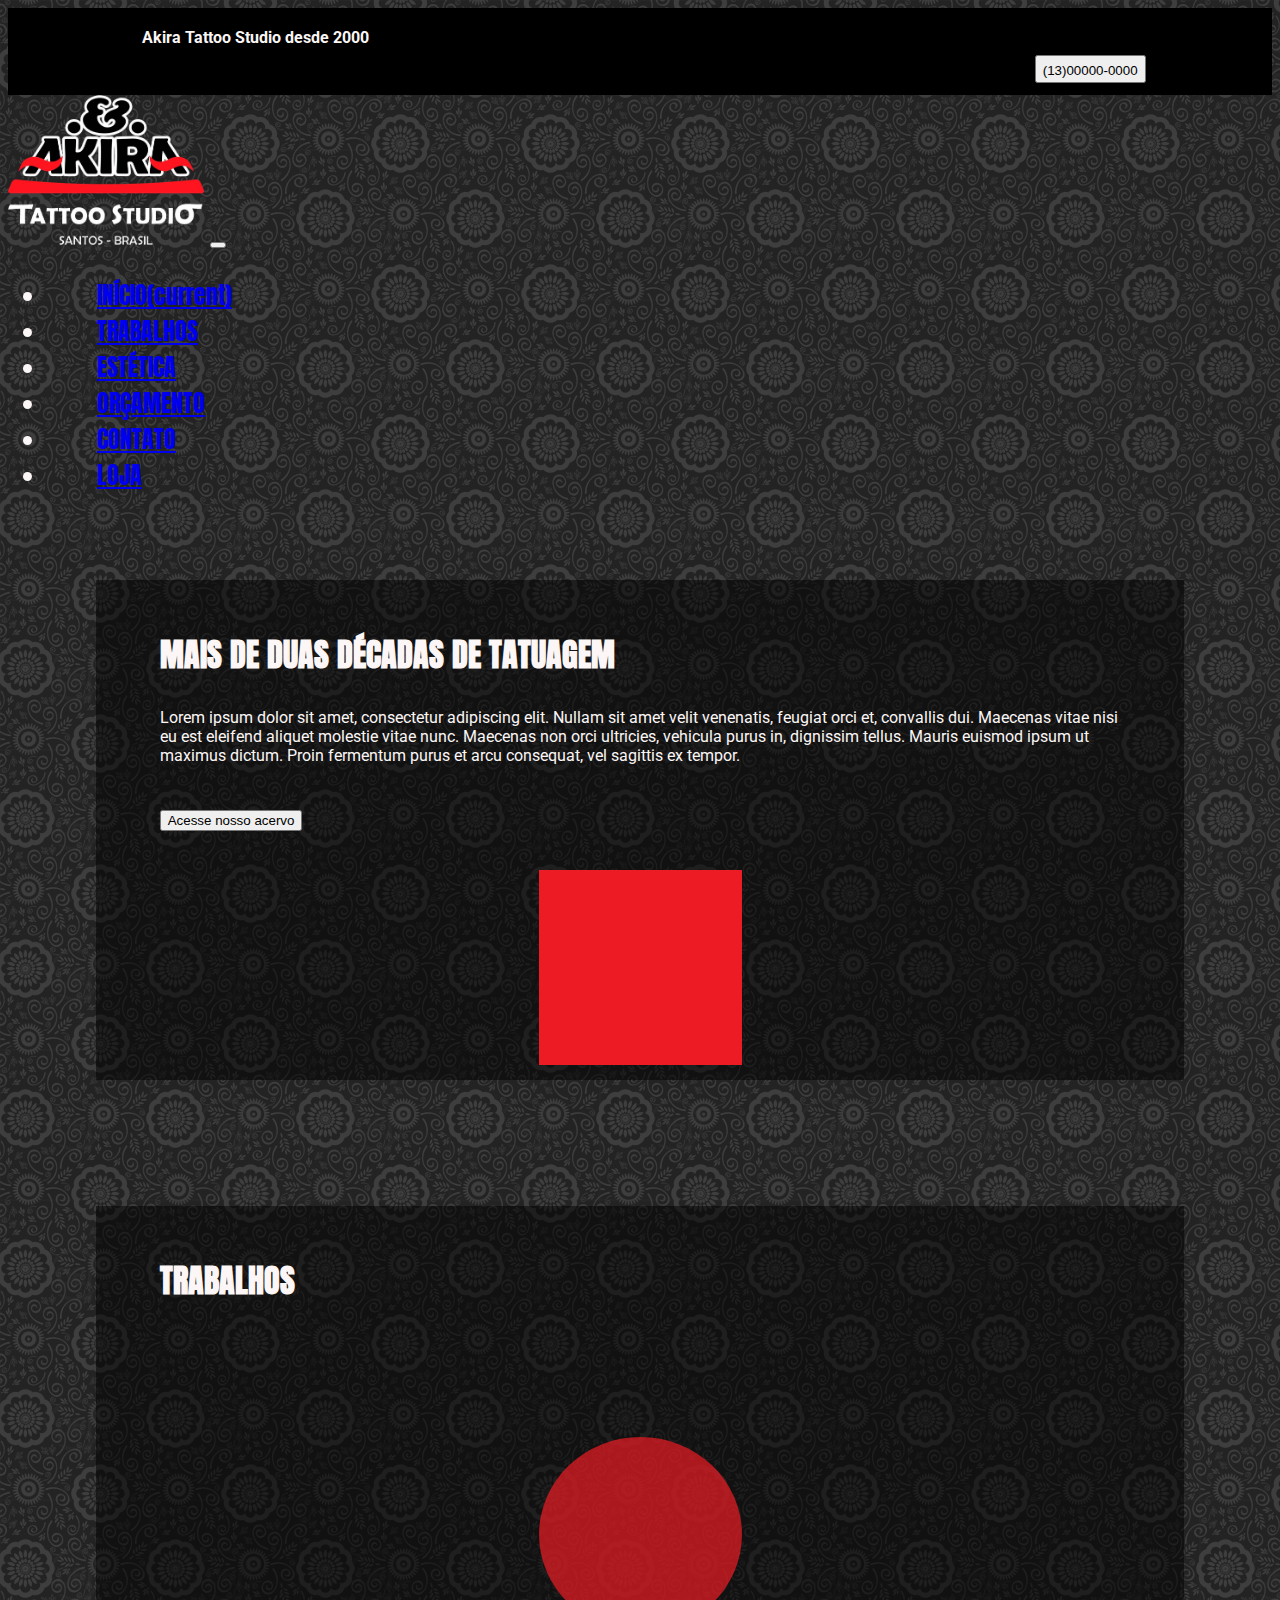
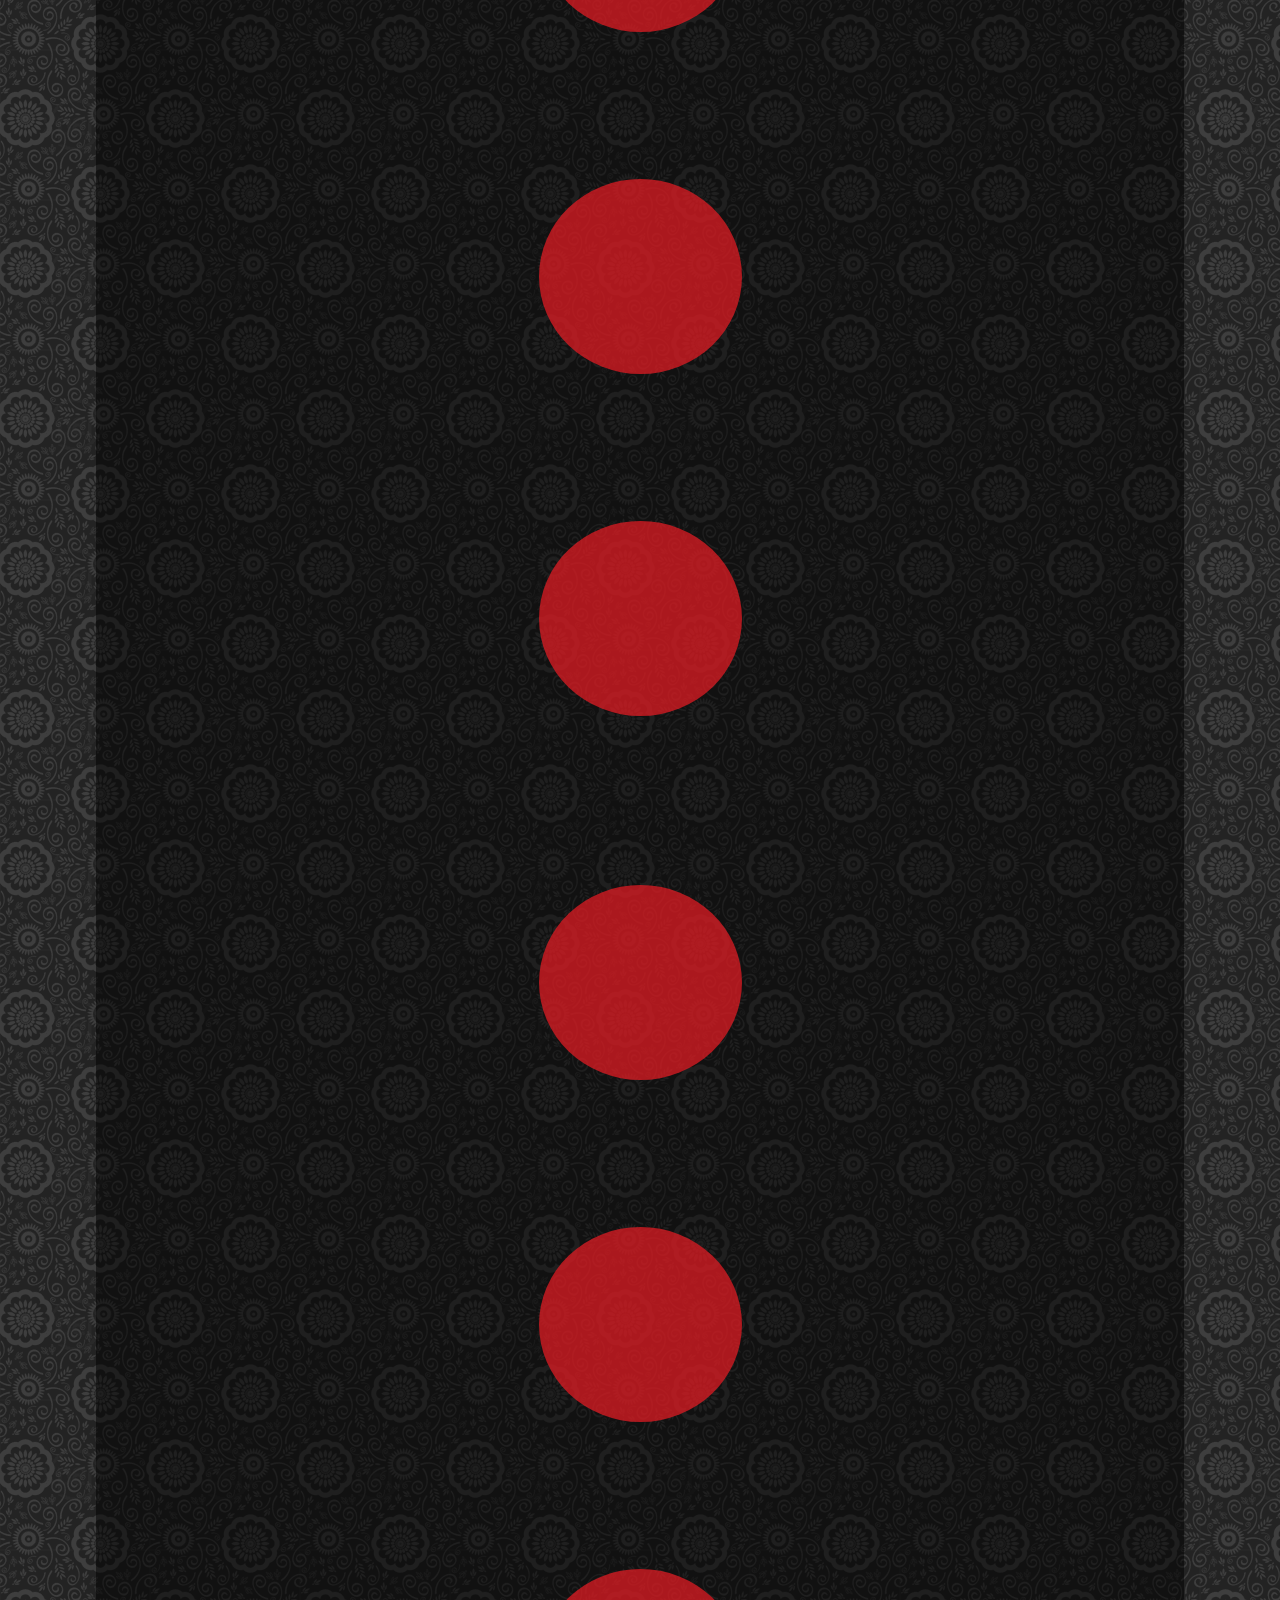
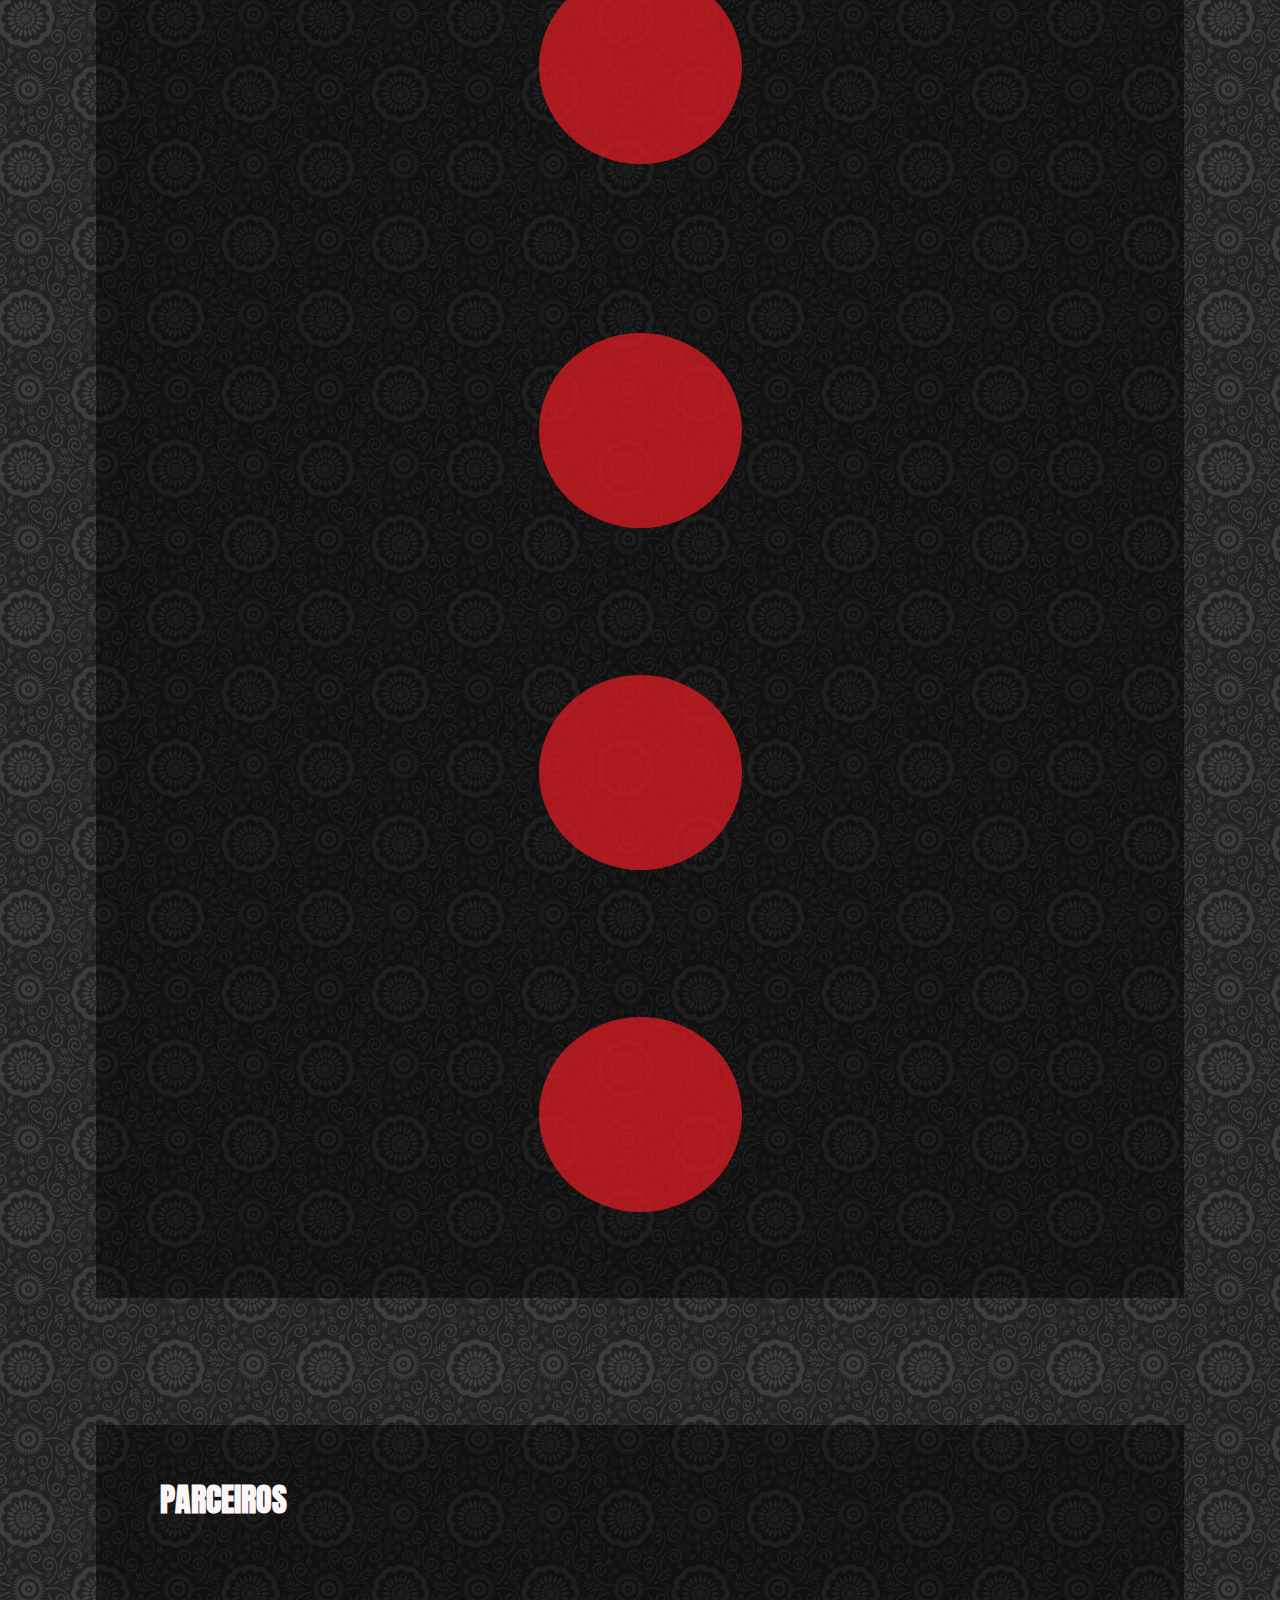
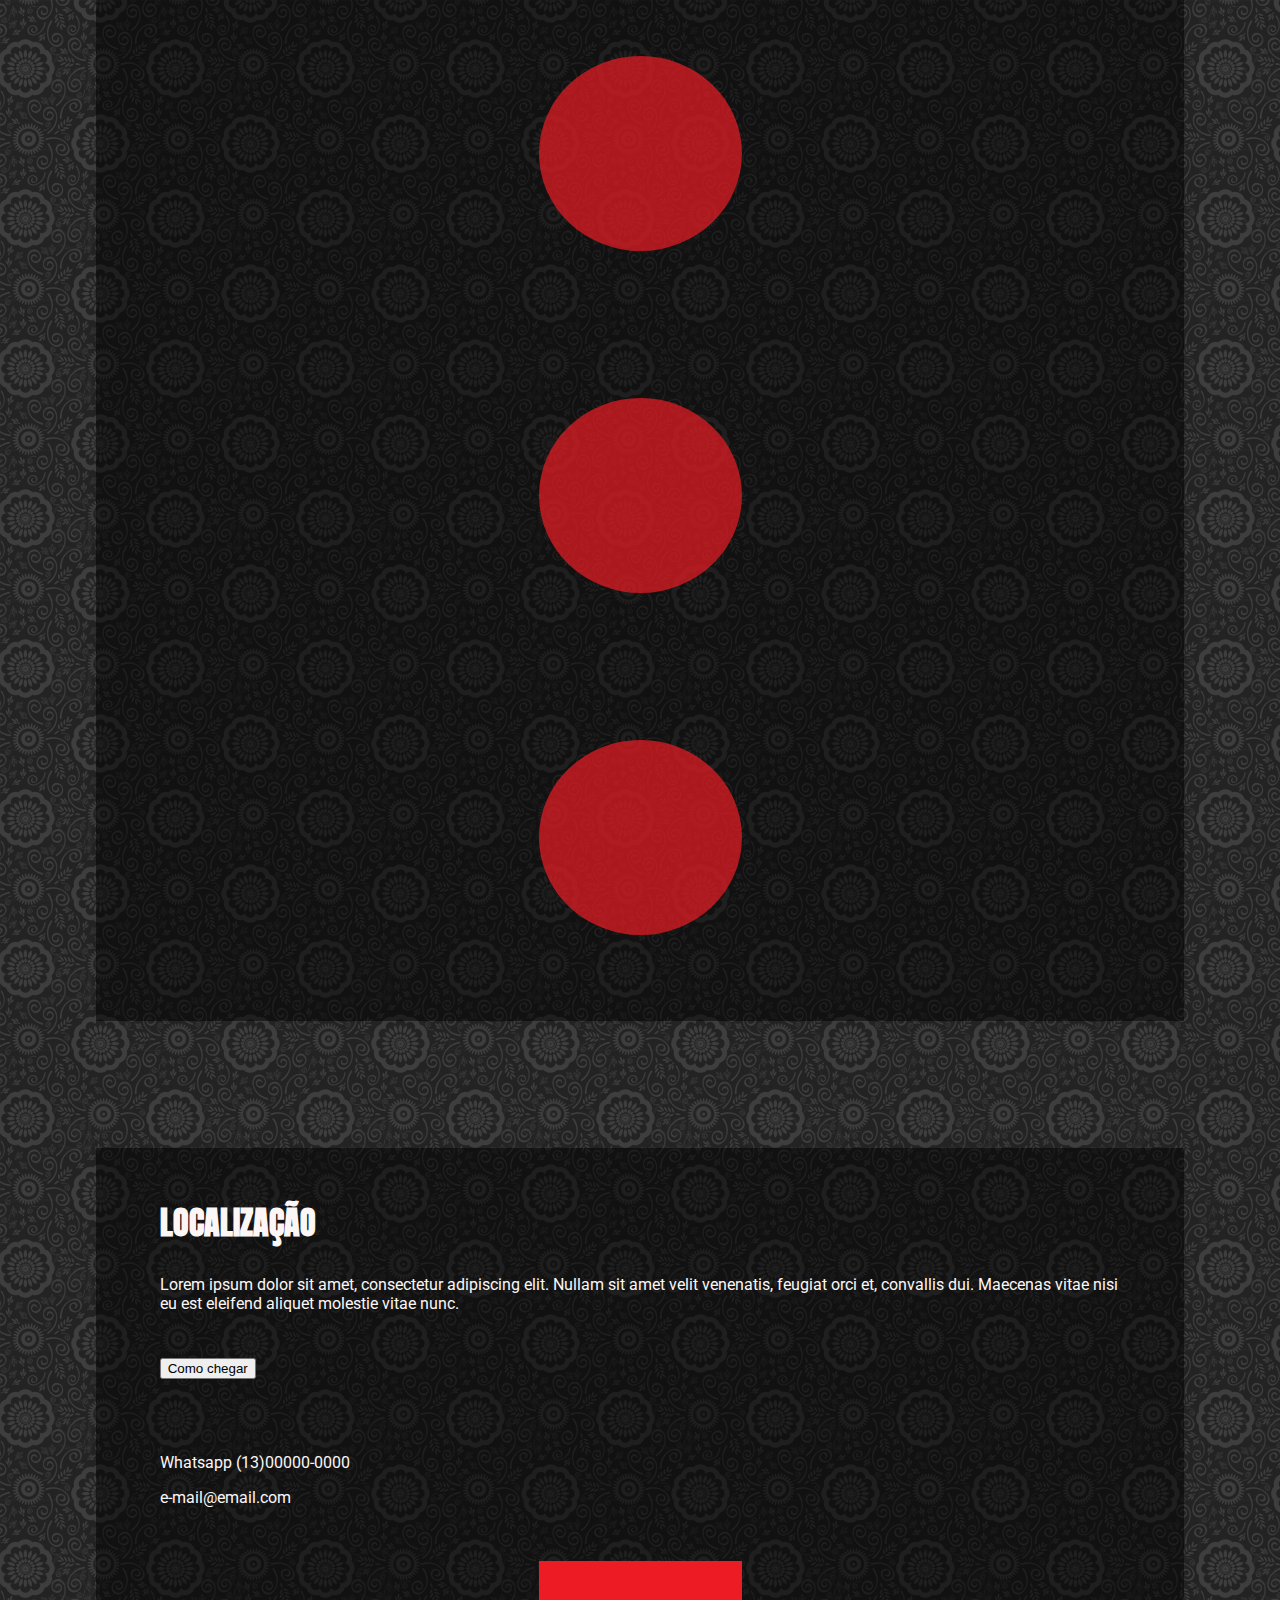
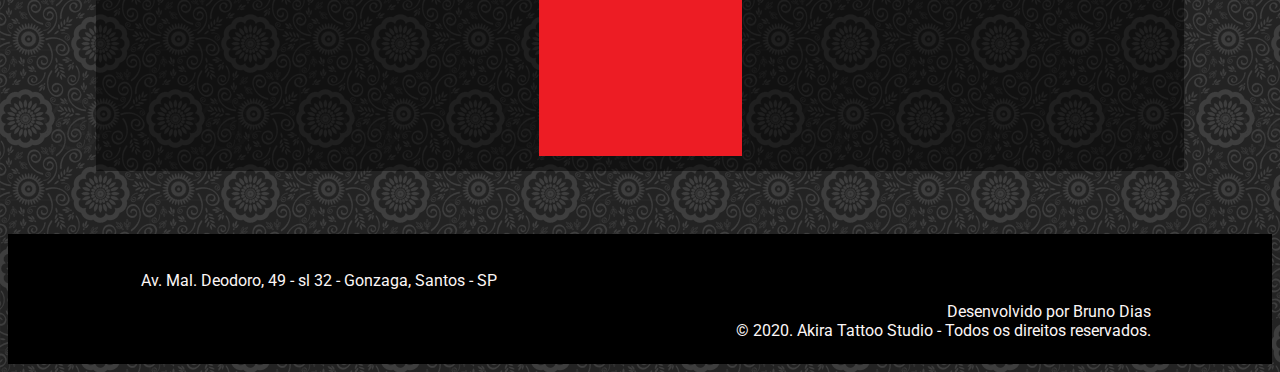
<file: index.html>
<!DOCTYPE html>
<html lang="en">
<head>
  <meta charset="UTF-8">
  <meta name="viewport" content="width=device-width, initial-scale=1.0">
  <!-- FAVICON -->
  <link rel="icon" href="images/favicon (4).ico" type="image/x-icon" />
  <!-- Google Fonts -->
  <link href="https://fonts.googleapis.com/css2?family=Anton&family=Roboto:wght@300&display=swap" rel="stylesheet">
  <!-- Bootstrap -->
  <link rel="stylesheet" href="https://stackpath.bootstrapcdn.com/bootstrap/4.5.0/css/bootstrap.min.css"
    integrity="sha384-9aIt2nRpC12Uk9gS9baDl411NQApFmC26EwAOH8WgZl5MYYxFfc+NcPb1dKGj7Sk" crossorigin="anonymous">
  <script src="https://code.jquery.com/jquery-3.5.1.slim.min.js"
    integrity="sha384-DfXdz2htPH0lsSSs5nCTpuj/zy4C+OGpamoFVy38MVBnE+IbbVYUew+OrCXaRkfj" crossorigin="anonymous"></script>
  <script src="https://cdn.jsdelivr.net/npm/popper.js@1.16.0/dist/umd/popper.min.js"
    integrity="sha384-Q6E9RHvbIyZFJoft+2mJbHaEWldlvI9IOYy5n3zV9zzTtmI3UksdQRVvoxMfooAo" crossorigin="anonymous"></script>
  <script src="https://stackpath.bootstrapcdn.com/bootstrap/4.5.0/js/bootstrap.min.js"
    integrity="sha384-OgVRvuATP1z7JjHLkuOU7Xw704+h835Lr+6QL9UvYjZE3Ipu6Tp75j7Bh/kR0JKI" crossorigin="anonymous"></script>
    <!-- Font Awesome -->
    <link rel="stylesheet" href="https://use.fontawesome.com/releases/v5.14.0/css/all.css"
      integrity="sha384-HzLeBuhoNPvSl5KYnjx0BT+WB0QEEqLprO+NBkkk5gbc67FTaL7XIGa2w1L0Xbgc" crossorigin="anonymous">
    <link rel="stylesheet" href="css/styles.css">
  <title>Akira Tattoo Studio</title>
</head>
<body>
  <header class="top-header row">
    <div class="col-xl-6 col-lg-6 col-md-6 col-sm-6 studio">
      <p>Akira Tattoo Studio desde 2000</p> 
    </div>
    <div class="col-xl-6 col-lg-6 col-md-6 col-sm-6 what">
      <button type="button" class="btn btn-success"><i class="fab fa-whatsapp"></i>  (13)00000-0000</button>
    </div>
  </header>

  <div class="container">
    <nav class="navbar navbar-expand-lg navbar-dark">
      <a class="navbar-brand" href="/index.html"><img src="/images/logo.png" alt="logo" height="150" loading="lazy"></a>
      <button class="navbar-toggler" type="button" data-toggle="collapse" data-target="#navbarSupportedContent"
        aria-controls="navbarSupportedContent" aria-expanded="false" aria-label="Toggle navigation">
        <span class="navbar-toggler-icon"></span>
      </button>
    
      <div class="collapse navbar-collapse" id="navbarSupportedContent">
        <ul class="navbar-nav mr-auto">
          <li class="nav-item active">
            <a class="nav-link" href="/index.html">INÍCIO<span class="sr-only">(current)</span></a>
          </li>
          <li class="nav-item">
            <a class="nav-link" href="/trabalhos.html">TRABALHOS</a>
          </li>
          <li class="nav-item">
            <a class="nav-link" href="/estetica.html">ESTÉTICA</a>
          </li>
          <li class="nav-item">
            <a class="nav-link" href="/orcamento.html">ORÇAMENTO</a>
          </li>
          <li class="nav-item">
            <a class="nav-link" href="/contato.html">CONTATO</a>
          </li>
          <li class="nav-item">
            <a class="nav-link" href="#">LOJA</a>
          </li>
          
        </ul>
      </div>
    </nav>
  </div>
  
  <article class="hero article">
    <div class="row">
      <div class="col-lg-6 text">
        <h1>MAIS DE DUAS DÉCADAS DE TATUAGEM</h1>
        <p class="text-justify">Lorem ipsum dolor sit amet, consectetur adipiscing elit. Nullam sit amet velit venenatis, feugiat orci et, convallis
        dui. Maecenas vitae nisi eu est eleifend aliquet molestie vitae nunc. Maecenas non orci ultricies, vehicula purus in,
        dignissim tellus. Mauris euismod ipsum ut maximus dictum. Proin fermentum purus et arcu consequat, vel sagittis ex
        tempor.</p>
        <button type="button" class="btn btn-danger btn-block">Acesse nosso acervo</button>
      </div>
      <div class="col-lg-6 big-img pb-4 pt-2">
        <img src="images/qv.png" alt="hero">
      </div>
    </div>
  </article>


  <article class="trabalhos article">
    <div class="row">
      <div class="col-6 text">
        <h1>TRABALHOS</h1>
      </div>
    </div>
     <div class="row">
        <div class="col-lg-4 b"><img class="img-trab" src="images/qv.png" alt="1"></div>
        <div class="col-lg-4 b"><img class="img-trab" src="images/qv.png" alt="2"></div>
        <div class="col-lg-4 b"><img class="img-trab" src="images/qv.png" alt="3"></div>   
      </div>
      <div class="row">
        <div class="col-lg-4 b"><img class="img-trab" src="images/qv.png" alt="1"></div>
        <div class="col-lg-4 b"><img class="img-trab" src="images/qv.png" alt="2"></div>
        <div class="col-lg-4 b"><img class="img-trab" src="images/qv.png" alt="3"></div>
      </div>
      <div class="row">
        <div class="col-lg-4 b"><img class="img-trab" src="images/qv.png" alt="1"></div>
        <div class="col-lg-4 b"><img class="img-trab" src="images/qv.png" alt="2"></div>
        <div class="col-lg-4 b"><img class="img-trab" src="images/qv.png" alt="3"></div>
      </div>
     
  </article>

  <article class="article parceiros">
    <div class="row">
      <div class="col-6 text">
        <h1>PARCEIROS</h1>
      </div>
    </div>
    <div class="row">
      <div class="col-lg-4 b"><img class="img-trab" src="images/qv.png" alt="1"></div>
      <div class="col-lg-4 b"><img class="img-trab" src="images/qv.png" alt="2"></div>
      <div class="col-lg-4 b"><img class="img-trab" src="images/qv.png" alt="3"></div>
    </div>
  </article>

  <article class="localizacao article">
    
      
      
    <div class="row">
      <div class="col-lg-6 text">
        <h1>LOCALIZAÇÃO</h1>
        <p>Lorem ipsum dolor sit amet, consectetur adipiscing elit. Nullam sit amet velit venenatis, feugiat orci et, convallis
        dui. Maecenas vitae nisi eu est eleifend aliquet molestie vitae nunc.</p>
        <button type="button" class="btn btn-danger btn-block">Como chegar</button>
        <p>Whatsapp (13)00000-0000</p>
        <p>e-mail@email.com</p>
          <i class="fab fa-instagram"></i><i class="fab fa-facebook-f"></i><i class="fab fa-pinterest"></i>
      </div>
      <div class="col-lg-6 big-img pb-4 pt-2">
        <img src="images/qv.png" alt="">
      </div>
    </div>
    
  </article>
  <footer>
    <div class="row foot">
      <div class="col-6">
        <p>Av. Mal. Deodoro, 49 - sl 32 - Gonzaga, Santos - SP</p>
      </div>
      <div class="col-6 copyright">
        Desenvolvido por Bruno Dias <br>     
        © 2020. Akira Tattoo Studio - Todos os direitos reservados.
      </div>
    </div>
  </footer>
</body>
</html>
</file>
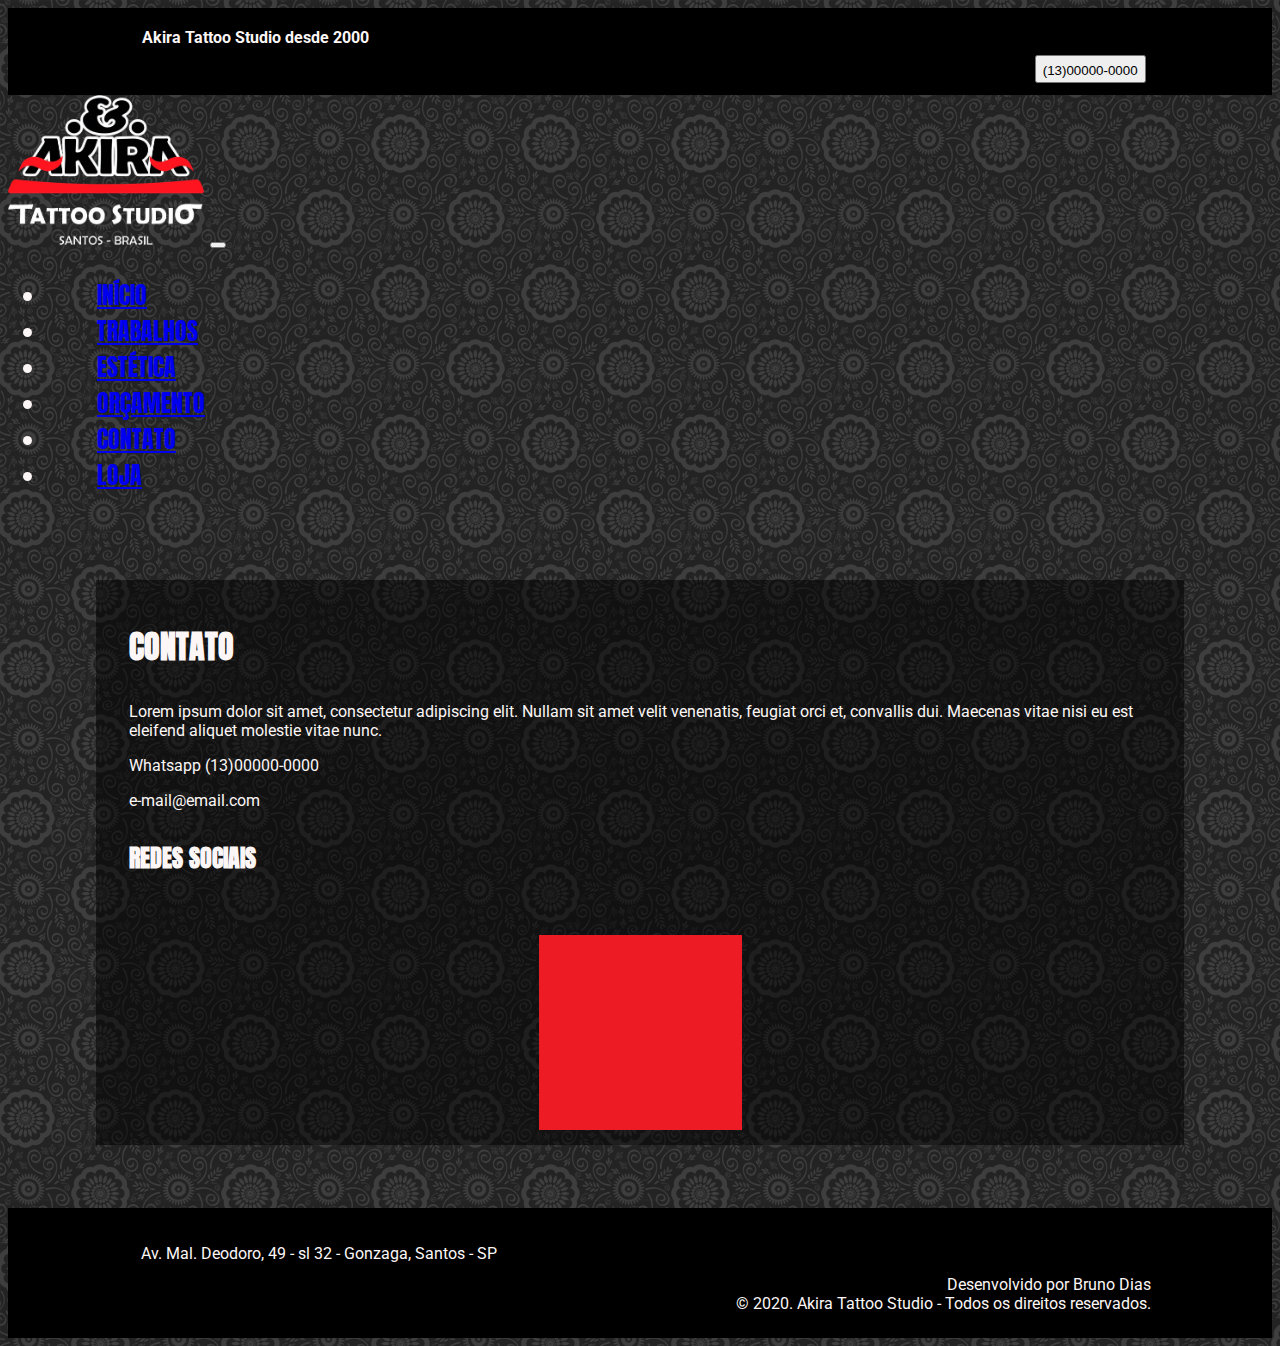
<file: contato.html>
<!DOCTYPE html>
<html lang="en">

<head>
  <meta charset="UTF-8">
  <meta name="viewport" content="width=device-width, initial-scale=1.0">
  <!-- FAVICON -->
  <link rel="icon" href="images/favicon (4).ico" type="image/x-icon" />
  <!-- Google Fonts -->
  <link href="https://fonts.googleapis.com/css2?family=Anton&family=Roboto:wght@300&display=swap" rel="stylesheet">
  <!-- Bootstrap -->
  <link rel="stylesheet" href="https://stackpath.bootstrapcdn.com/bootstrap/4.5.0/css/bootstrap.min.css"
    integrity="sha384-9aIt2nRpC12Uk9gS9baDl411NQApFmC26EwAOH8WgZl5MYYxFfc+NcPb1dKGj7Sk" crossorigin="anonymous">
  <script src="https://code.jquery.com/jquery-3.5.1.slim.min.js"
    integrity="sha384-DfXdz2htPH0lsSSs5nCTpuj/zy4C+OGpamoFVy38MVBnE+IbbVYUew+OrCXaRkfj"
    crossorigin="anonymous"></script>
  <script src="https://cdn.jsdelivr.net/npm/popper.js@1.16.0/dist/umd/popper.min.js"
    integrity="sha384-Q6E9RHvbIyZFJoft+2mJbHaEWldlvI9IOYy5n3zV9zzTtmI3UksdQRVvoxMfooAo"
    crossorigin="anonymous"></script>
  <script src="https://stackpath.bootstrapcdn.com/bootstrap/4.5.0/js/bootstrap.min.js"
    integrity="sha384-OgVRvuATP1z7JjHLkuOU7Xw704+h835Lr+6QL9UvYjZE3Ipu6Tp75j7Bh/kR0JKI"
    crossorigin="anonymous"></script>
  <!-- Font Awesome -->
  <link rel="stylesheet" href="https://use.fontawesome.com/releases/v5.14.0/css/all.css"
    integrity="sha384-HzLeBuhoNPvSl5KYnjx0BT+WB0QEEqLprO+NBkkk5gbc67FTaL7XIGa2w1L0Xbgc" crossorigin="anonymous">
  <link rel="stylesheet" href="css/styles.css">
  <title>Akira Tattoo Studio</title>
</head>

<body>
  <header class="top-header row">
    <div class="col-xl-6 col-lg-6 col-md-6 col-sm-6 studio">
      <p>Akira Tattoo Studio desde 2000</p>
    </div>
    <div class="col-xl-6 col-lg-6 col-md-6 col-sm-6 what">
      <button type="button" class="btn btn-success"><i class="fab fa-whatsapp"></i> (13)00000-0000</button>
    </div>
  </header>
  <div class="container">
    <nav class="navbar navbar-expand-lg navbar-dark">
      <a class="navbar-brand" href="/index.html"><img src="/images/logo.png" alt="logo" height="150" loading="lazy"></a>
      <button class="navbar-toggler" type="button" data-toggle="collapse" data-target="#navbarSupportedContent"
        aria-controls="navbarSupportedContent" aria-expanded="false" aria-label="Toggle navigation">
        <span class="navbar-toggler-icon"></span>
      </button>

      <div class="collapse navbar-collapse" id="navbarSupportedContent">
        <ul class="navbar-nav mr-auto">
          <li class="nav-item">
            <a class="nav-link" href="/index.html">INÍCIO</a>
          </li>
          <li class="nav-item">
            <a class="nav-link" href="/trabalhos.html">TRABALHOS</a>
          </li>
          <li class="nav-item">
            <a class="nav-link" href="/estetica.html">ESTÉTICA</a>
          </li>
          <li class="nav-item">
            <a class="nav-link" href="/orcamento.html">ORÇAMENTO</a>
          </li>
          <li class="nav-item active">
            <a class="nav-link" href="/contato.html">CONTATO</a>
          </li>
          <li class="nav-item">
            <a class="nav-link" href="#">LOJA</a>
          </li>
        </ul>
      </div>
    </nav>
  </div>

  <article class="localizacao article">
    
    <div class="row">
      <div class="col-lg-6">
        <h1>CONTATO</h1>
        <p class="text-justify">Lorem ipsum dolor sit amet, consectetur adipiscing elit. Nullam sit amet velit venenatis, feugiat orci et,
          convallis
          dui. Maecenas vitae nisi eu est eleifend aliquet molestie vitae nunc.</p>
        
        <p>Whatsapp (13)00000-0000</p>
        <p>e-mail@email.com</p>
        <h2>REDES SOCIAIS</h2>
        <i class="fab fa-instagram"></i><i class="fab fa-facebook-f"></i><i class="fab fa-pinterest"></i>
      </div>
      <div class="col-lg-6 big-img pb-4 pt-2">
        <img src="images/qv.png" alt="">
      </div>
    </div>
  
  </article>


  <footer>
    <div class="row foot">
      <div class="col-6">
        <p>Av. Mal. Deodoro, 49 - sl 32 - Gonzaga, Santos - SP</p>
      </div>
      <div class="col-6 copyright">
        Desenvolvido por Bruno Dias <br>
        © 2020. Akira Tattoo Studio - Todos os direitos reservados.
      </div>
    </div>
  </footer>
</body>

</html>
</file>
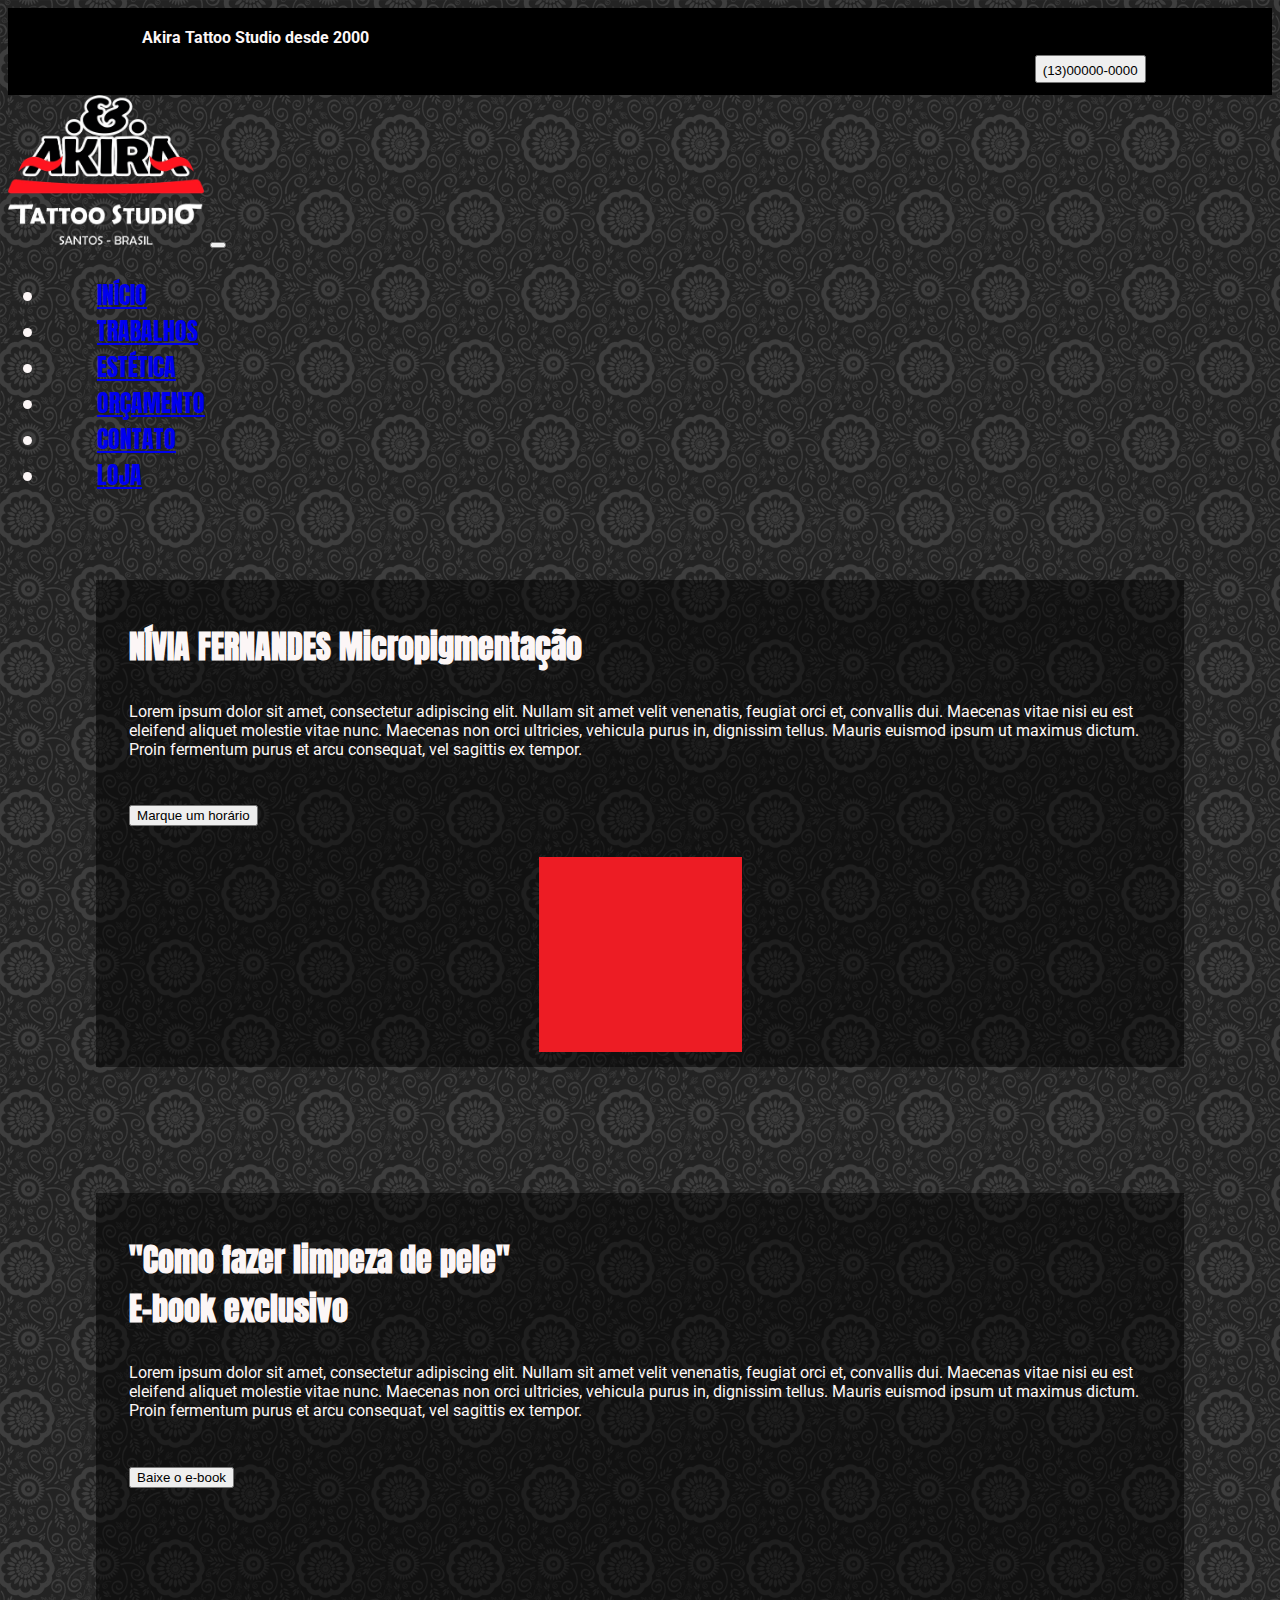
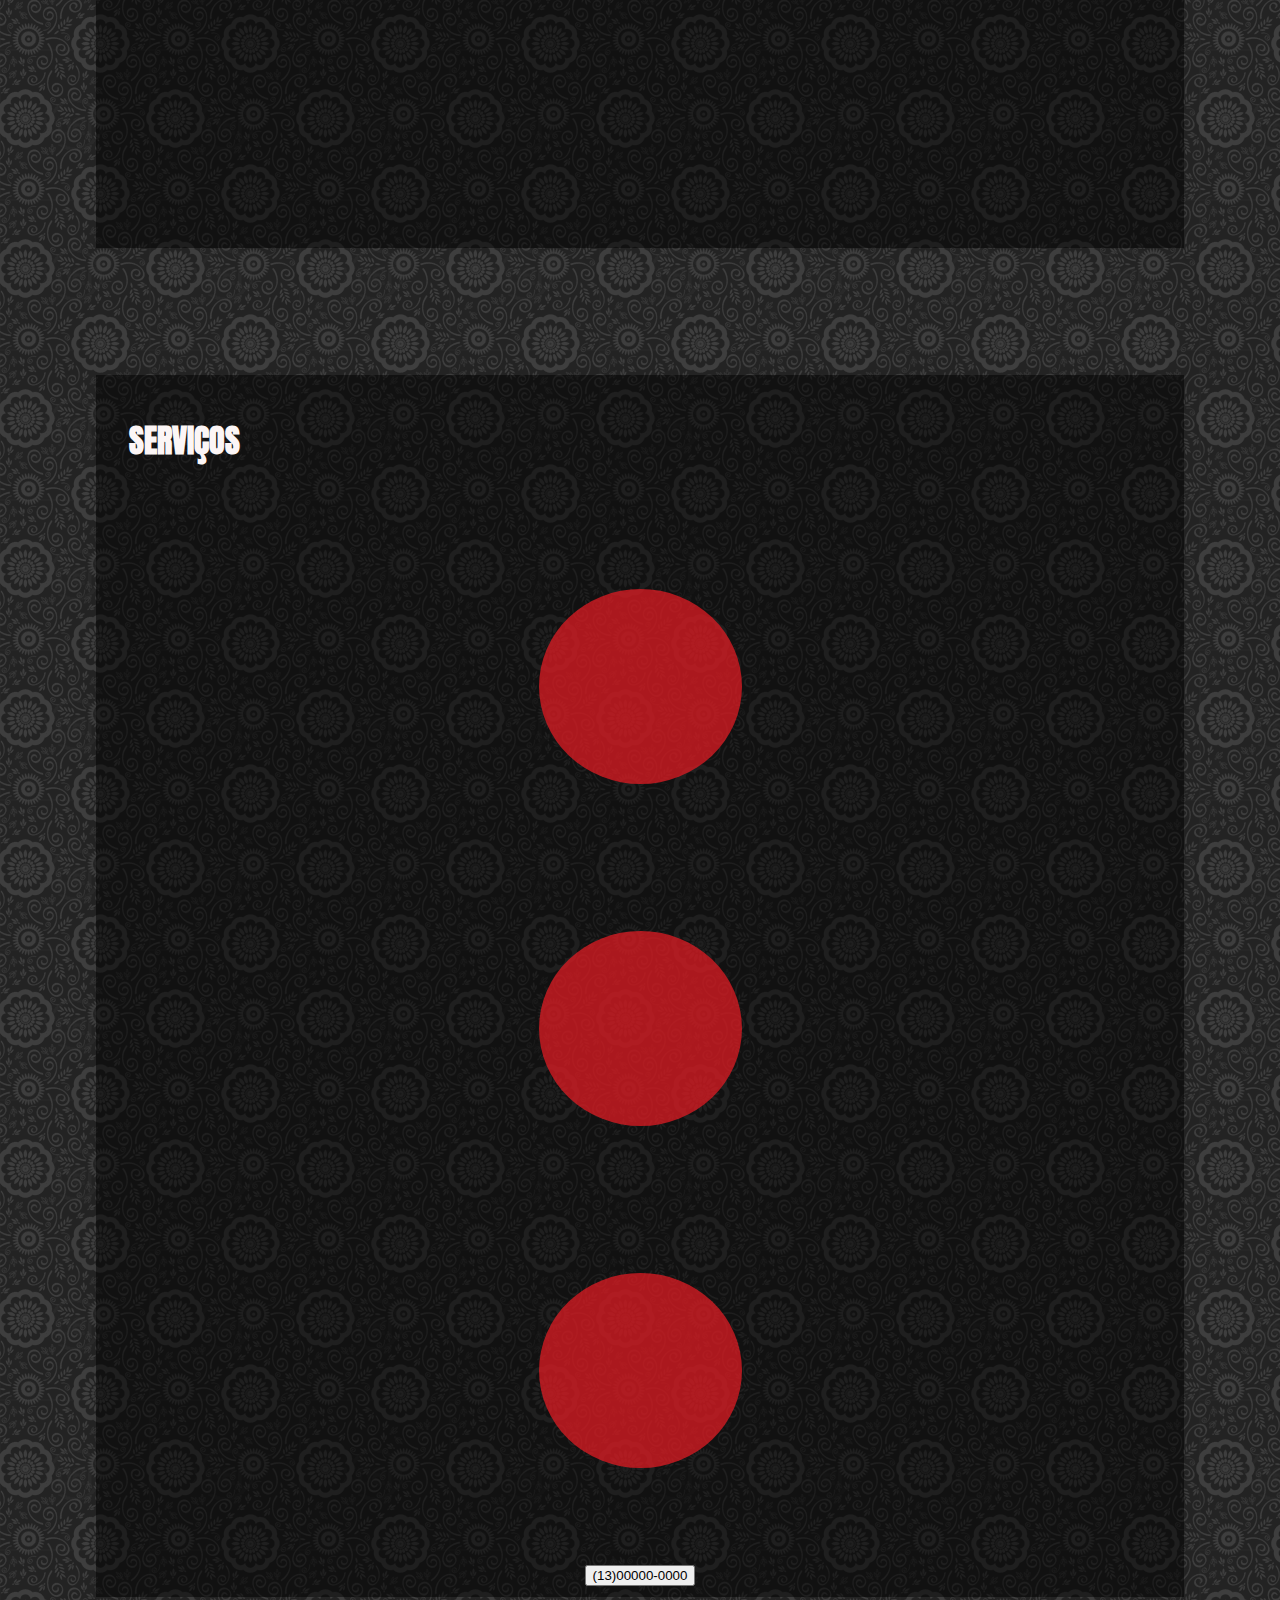
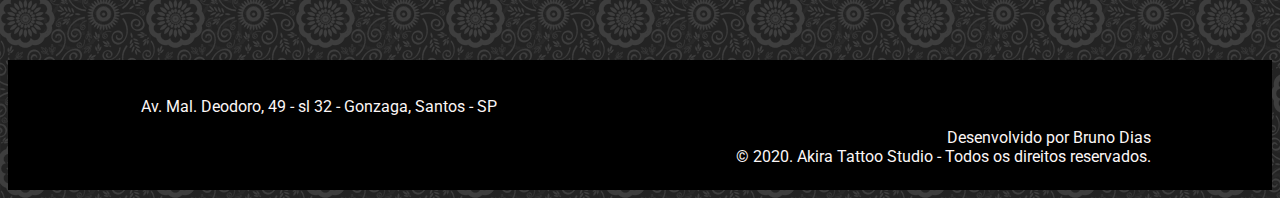
<file: estetica.html>
<!DOCTYPE html>
<html lang="en">

<head>
  <meta charset="UTF-8">
  <meta name="viewport" content="width=device-width, initial-scale=1.0">
  <!-- FAVICON -->
  <link rel="icon" href="images/favicon (4).ico" type="image/x-icon" />

  <!-- Google Fonts -->
  <link href="https://fonts.googleapis.com/css2?family=Anton&family=Roboto:wght@300&display=swap" rel="stylesheet">
  <!-- Bootstrap -->
  <link rel="stylesheet" href="https://stackpath.bootstrapcdn.com/bootstrap/4.5.0/css/bootstrap.min.css"
    integrity="sha384-9aIt2nRpC12Uk9gS9baDl411NQApFmC26EwAOH8WgZl5MYYxFfc+NcPb1dKGj7Sk" crossorigin="anonymous">
  <script src="https://code.jquery.com/jquery-3.5.1.slim.min.js"
    integrity="sha384-DfXdz2htPH0lsSSs5nCTpuj/zy4C+OGpamoFVy38MVBnE+IbbVYUew+OrCXaRkfj"
    crossorigin="anonymous"></script>
  <script src="https://cdn.jsdelivr.net/npm/popper.js@1.16.0/dist/umd/popper.min.js"
    integrity="sha384-Q6E9RHvbIyZFJoft+2mJbHaEWldlvI9IOYy5n3zV9zzTtmI3UksdQRVvoxMfooAo"
    crossorigin="anonymous"></script>
  <script src="https://stackpath.bootstrapcdn.com/bootstrap/4.5.0/js/bootstrap.min.js"
    integrity="sha384-OgVRvuATP1z7JjHLkuOU7Xw704+h835Lr+6QL9UvYjZE3Ipu6Tp75j7Bh/kR0JKI"
    crossorigin="anonymous"></script>
  <!-- Font Awesome -->
  <link rel="stylesheet" href="https://use.fontawesome.com/releases/v5.14.0/css/all.css"
    integrity="sha384-HzLeBuhoNPvSl5KYnjx0BT+WB0QEEqLprO+NBkkk5gbc67FTaL7XIGa2w1L0Xbgc" crossorigin="anonymous">
  <link rel="stylesheet" href="css/styles.css">
  <title>Akira Tattoo Studio</title>
</head>

<body>
  <header class="top-header row">
    <div class="col-xl-6 col-lg-6 col-md-6 col-sm-6 studio">
      <p>Akira Tattoo Studio desde 2000</p>
    </div>
    <div class="col-xl-6 col-lg-6 col-md-6 col-sm-6 what">
      <button type="button" class="btn btn-success"><i class="fab fa-whatsapp"></i> (13)00000-0000</button>
    </div>
  </header>
  <div class="container">
    <nav class="navbar navbar-expand-lg navbar-dark">
      <a class="navbar-brand" href="/index.html"><img src="/images/logo.png" alt="logo" height="150" loading="lazy"></a>
      <button class="navbar-toggler" type="button" data-toggle="collapse" data-target="#navbarSupportedContent"
        aria-controls="navbarSupportedContent" aria-expanded="false" aria-label="Toggle navigation">
        <span class="navbar-toggler-icon"></span>
      </button>
  
      <div class="collapse navbar-collapse" id="navbarSupportedContent">
        <ul class="navbar-nav mr-auto">
          <li class="nav-item">
            <a class="nav-link" href="/index.html">INÍCIO</a>
          </li>
          <li class="nav-item">
            <a class="nav-link" href="/trabalhos.html">TRABALHOS</a>
          </li>
          <li class="nav-item active">
            <a class="nav-link" href="/estetica.html">ESTÉTICA</a>
          </li>
          <li class="nav-item">
            <a class="nav-link" href="/orcamento.html">ORÇAMENTO</a>
          </li>
          <li class="nav-item">
            <a class="nav-link" href="/contato.html">CONTATO</a>
          </li>
          <li class="nav-item">
            <a class="nav-link" href="#">LOJA</a>
          </li>
        </ul>
      </div>
    </nav>
  </div>

  <article class="hero article">
    <div class="row">
      <div class="col-lg-6">
        <h1>NÍVIA FERNANDES Micropigmentação</h1>
        <p class="text-justify">Lorem ipsum dolor sit amet, consectetur adipiscing elit. Nullam sit amet velit venenatis, feugiat orci et,
          convallis
          dui. Maecenas vitae nisi eu est eleifend aliquet molestie vitae nunc. Maecenas non orci ultricies, vehicula
          purus in,
          dignissim tellus. Mauris euismod ipsum ut maximus dictum. Proin fermentum purus et arcu consequat, vel sagittis
          ex
          tempor.</p>
        <button type="button" class="btn btn-danger btn-block">Marque um horário</button>
      </div>
      <div class="col-lg-6 big-img pb-4 pt-2">
        <img src="images/qv.png" alt="hero">
      </div>
    </div>
  </article>

  <article class="hero article">
    <div class="row">
      <div class="col-lg-6">
        <h1>"Como fazer limpeza de pele"<br> E-book exclusivo</h1>
        <p class="text-justify">Lorem ipsum dolor sit amet, consectetur adipiscing elit. Nullam sit amet velit venenatis, feugiat orci et,
          convallis
          dui. Maecenas vitae nisi eu est eleifend aliquet molestie vitae nunc. Maecenas non orci ultricies, vehicula
          purus in,
          dignissim tellus. Mauris euismod ipsum ut maximus dictum. Proin fermentum purus et arcu consequat, vel sagittis
          ex
          tempor.</p>
        <button type="button" class="btn btn-danger btn-block">Baixe o e-book</button>
      </div>
      <div class="col-lg-6 big-img pb-4 pt-2">
        <div class="embed-responsive embed-responsive-16by9">
          <iframe width="560" height="315" src="https://www.youtube.com/embed/LruiF30wG8M" frameborder="0"
            allow="accelerometer; autoplay; encrypted-media; gyroscope; picture-in-picture" allowfullscreen></iframe>
        </div>
      </div>
    </div>
  </article>

  <article class="article parceiros">
    <div class="row">
      <div class="col-6">
        <h1>SERVIÇOS</h1>
      </div>
    </div>
    <div class="row">
      <div class="col-lg-4 b"><img class="img-trab" src="images/qv.png" alt="1"></div>
      <div class="col-lg-4 b"><img class="img-trab" src="images/qv.png" alt="2"></div>
      <div class="col-lg-4 b"><img class="img-trab" src="images/qv.png" alt="3"></div>
    </div>
    <div class="row">
      <div class="col whatsapp pb-4 pt-2">
        <button type="button" class="btn btn-success btn-lg "><i class="fab fa-whatsapp"></i> (13)00000-0000</button>
      </div>
    </div>
    
  </article>


  <footer>
    <div class="row foot">
      <div class="col-6">
        <p>Av. Mal. Deodoro, 49 - sl 32 - Gonzaga, Santos - SP</p>
      </div>
      <div class="col-6 copyright">
        Desenvolvido por Bruno Dias <br>
        © 2020. Akira Tattoo Studio - Todos os direitos reservados.
      </div>
    </div>
  </footer>
  </body>
  
  </html>
</file>
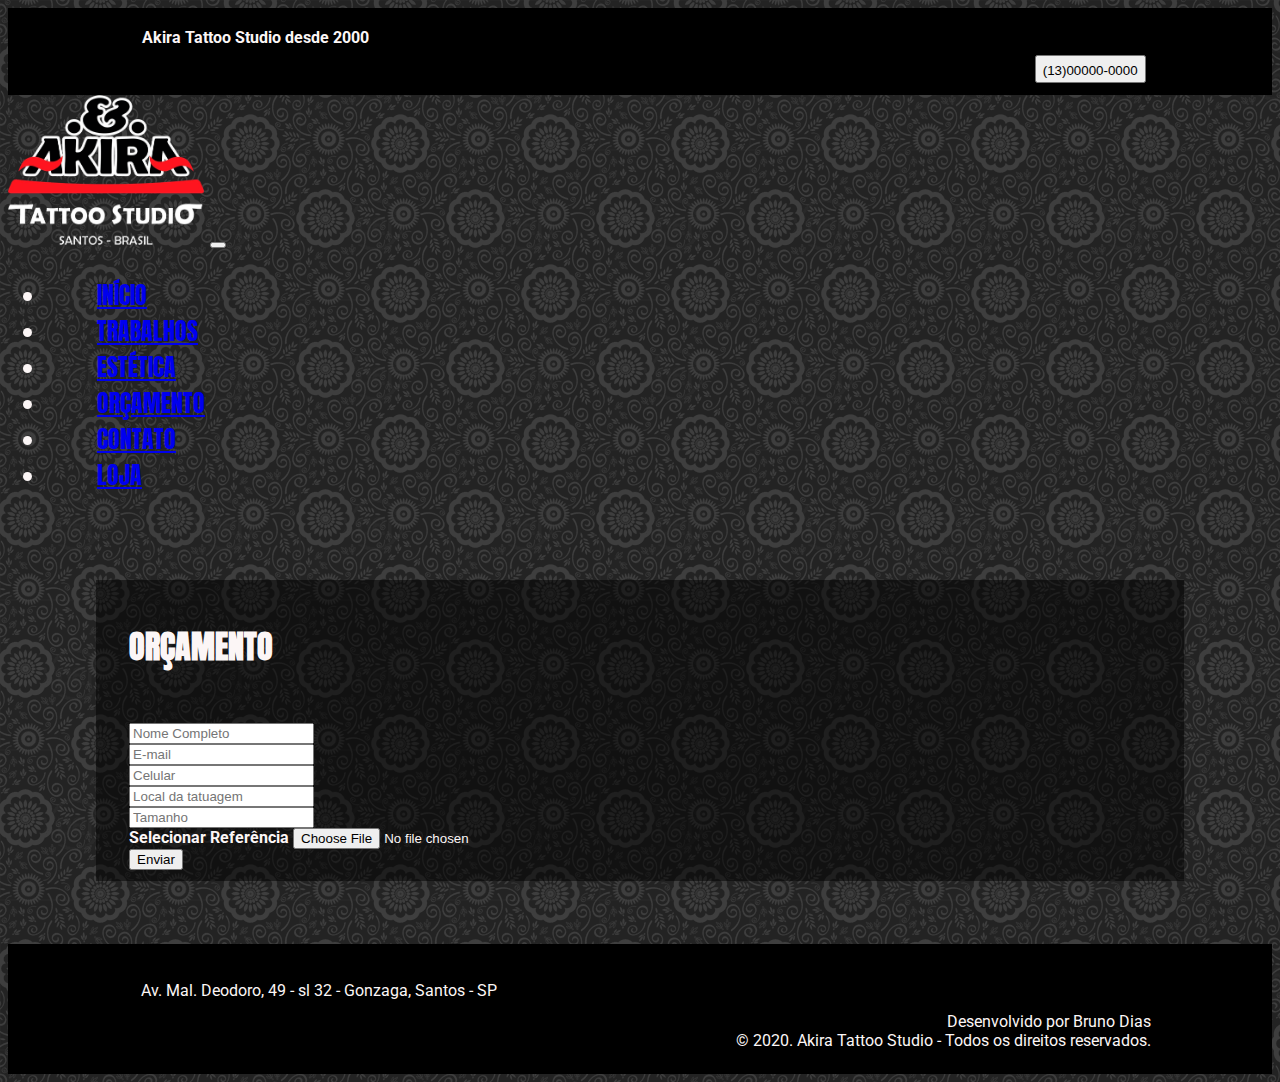
<file: orcamento.html>
<!DOCTYPE html>
<html lang="en">

<head>
  <meta charset="UTF-8">
  <meta name="viewport" content="width=device-width, initial-scale=1.0">
  <!-- FAVICON -->
  <link rel="icon" href="images/favicon (4).ico" type="image/x-icon" />

  <!-- Google Fonts -->
  <link href="https://fonts.googleapis.com/css2?family=Anton&family=Roboto:wght@300&display=swap" rel="stylesheet">
  <!-- Bootstrap -->
  <link rel="stylesheet" href="https://stackpath.bootstrapcdn.com/bootstrap/4.5.0/css/bootstrap.min.css"
    integrity="sha384-9aIt2nRpC12Uk9gS9baDl411NQApFmC26EwAOH8WgZl5MYYxFfc+NcPb1dKGj7Sk" crossorigin="anonymous">
  <script src="https://code.jquery.com/jquery-3.5.1.slim.min.js"
    integrity="sha384-DfXdz2htPH0lsSSs5nCTpuj/zy4C+OGpamoFVy38MVBnE+IbbVYUew+OrCXaRkfj"
    crossorigin="anonymous"></script>
  <script src="https://cdn.jsdelivr.net/npm/popper.js@1.16.0/dist/umd/popper.min.js"
    integrity="sha384-Q6E9RHvbIyZFJoft+2mJbHaEWldlvI9IOYy5n3zV9zzTtmI3UksdQRVvoxMfooAo"
    crossorigin="anonymous"></script>
  <script src="https://stackpath.bootstrapcdn.com/bootstrap/4.5.0/js/bootstrap.min.js"
    integrity="sha384-OgVRvuATP1z7JjHLkuOU7Xw704+h835Lr+6QL9UvYjZE3Ipu6Tp75j7Bh/kR0JKI"
    crossorigin="anonymous"></script>
  <!-- Font Awesome -->
  <link rel="stylesheet" href="https://use.fontawesome.com/releases/v5.14.0/css/all.css"
    integrity="sha384-HzLeBuhoNPvSl5KYnjx0BT+WB0QEEqLprO+NBkkk5gbc67FTaL7XIGa2w1L0Xbgc" crossorigin="anonymous">
  <link rel="stylesheet" href="css/styles.css">
  <title>Akira Tattoo Studio</title>
</head>

<body>
  <header class="top-header row">
    <div class="col-xl-6 col-lg-6 col-md-6 col-sm-6 studio">
      <p>Akira Tattoo Studio desde 2000</p>
    </div>
    <div class="col-xl-6 col-lg-6 col-md-6 col-sm-6 what">
      <button type="button" class="btn btn-success"><i class="fab fa-whatsapp"></i> (13)00000-0000</button>
    </div>
  </header>
  <div class="container">
    <nav class="navbar navbar-expand-lg navbar-dark">
      <a class="navbar-brand" href="/index.html"><img src="/images/logo.png" alt="logo" height="150" loading="lazy"></a>
      <button class="navbar-toggler" type="button" data-toggle="collapse" data-target="#navbarSupportedContent"
        aria-controls="navbarSupportedContent" aria-expanded="false" aria-label="Toggle navigation">
        <span class="navbar-toggler-icon"></span>
      </button>

      <div class="collapse navbar-collapse" id="navbarSupportedContent">
        <ul class="navbar-nav mr-auto">
          <li class="nav-item">
            <a class="nav-link" href="/index.html">INÍCIO</a>
          </li>
          <li class="nav-item">
            <a class="nav-link" href="/trabalhos.html">TRABALHOS</a>
          </li>
          <li class="nav-item">
            <a class="nav-link" href="/estetica.html">ESTÉTICA</a>
          </li>
          <li class="nav-item active">
            <a class="nav-link" href="/orcamento.html">ORÇAMENTO</a>
          </li>
          <li class="nav-item">
            <a class="nav-link" href="/contato.html">CONTATO</a>
          </li>
          <li class="nav-item">
            <a class="nav-link" href="#">LOJA</a>
          </li>
        </ul>
      </div>
    </nav>
  </div>

  <article class="article orcamento">
    <div class="row">
      <div class="col-6">
        <h1>ORÇAMENTO</h1>
      </div>
    </div>
    <div class="row">
      <div class="col">
        <form>
          <div class="form-row">
            <div class="form-group col-md-4">
              <input type="text" class="form-control" id="inputNome4" placeholder="Nome Completo">
            </div>
            <div class="form-group col-md-4">
              <input type="email" class="form-control" id="inputEmail4" placeholder="E-mail">
            </div>
            <div class="form-group col-md-4">
              <input type="tel" class="form-control" id="inputphone4" placeholder="Celular" >
            </div>
          </div>
          <div class="form-row">
            <div class="form-group col-md-6">
              <input type="text" class="form-control" id="inputLocal" placeholder="Local da tatuagem">
            </div>
            <div class="form-group col-md-6">
                <input type="text" class="form-control" id="inputLocal" placeholder="Tamanho">
            </div>
          </div>
          <div class="form-group">
            <form>
              <div class="form-group">
                <label for="exampleFormControlFile1">Selecionar Referência</label>
                <input type="file" class="form-control-file" id="exampleFormControlFile1">
              </div>
            </form>
          </div>
          
          <button type="submit" class="btn btn-danger btn-block">Enviar</button>
        </form>
      </div>

    </div>
    
  </article>

  <footer>
    <div class="row foot">
      <div class="col-6">
        <p>Av. Mal. Deodoro, 49 - sl 32 - Gonzaga, Santos - SP</p>
      </div>
      <div class="col-6 copyright">
        Desenvolvido por Bruno Dias <br>
        © 2020. Akira Tattoo Studio - Todos os direitos reservados.
      </div>
    </div>
  </footer>
</body>

</html>
</file>
<file: css/styles.css>
/* ELEMENTOS GERAIS */

body {
  background-image: url("/images/flowers.png");
  color: rgb(252, 246, 246);
  background-color: rgba(0, 0, 0);
  font-family: 'Roboto', sans-serif;
}

h1, h2 {
  margin: 3% 0;
  font-family: 'Anton', sans-serif;
}

.article {
  padding: 5% 7%;
}

.article .row{
  background-color: rgb(0, 0, 0, 0.5);
  padding: 1% 3%;
}

.big-img {
  text-align: center;
}

.row .text {
  padding: 0;
  padding: 1% 3%;
}

.fab:hover{
  color:red;
}

/* HEADER */

.top-header{
  padding: 1% 10%;
  background-color: black;
}

.top-header p{
  display: table-cell;
  vertical-align: middle;
  padding:7.5px;
  
}

.what {
  text-align: right;
  padding: 0;
}

.studio {
  padding: 0;
  font-weight: bold;
}

.top-header .fab {
  font-size: 1.2rem;
}

/* NAVBAR & LOGO */

.navbar-dark .navbar-nav .nav-link:hover {
color: red;
}

nav {
  font-size: 1.5rem;
  font-family: 'Anton', sans-serif;  
}

.nav-item {
  padding: 0 4%;
}


/* FIRST SECTION */



.hero .btn {
  margin: 3% 0;
}

/* TRABALHOS */


.row .b {
  text-align: center;
}

.img-trab {
  border-radius: 100%;
  margin: 7% 0;
  opacity: 0.7;
  
}

.img-trab:hover {
  opacity: 1;
}


/* PARCEIROS */

.row .b {
  text-align: center;
}

.img-trab {
  border-radius: 100%;
  margin: 7% 0;
  opacity: 0.7;
  
}

.img-trab:hover {
  opacity: 0.9;
}


/* LOCALIZACAO */

.localizacao .btn{
  margin: 3% 0 6%;
}




.localizacao .fab {
  margin: 2% 3% 3% 0;
  font-size: 1.5em;
}

/* FOOTER */

footer {
  background-color: black;
  padding: 1% 3%;
}

footer p{
  display: table-cell;
  vertical-align: middle;
  padding:12px;
}

.foot {
  padding: 1% 7%;
}

.copyright {
  text-align: right;
}

/* ESTETICA */

/* SERVIÇOS */

.whatsapp {
  text-align: center;
}

/* ORCAMENTO */

.orcamento {
  font-weight: bold;
}

/*TRABALHOS */

.tipo{
  display: inline-block;
}

.gallery{
  width: 100%;
  float: left;
  padding: 0 7% 5%;
  background-color: rgb(0, 0, 0, 0.5);
}

.gallery .title h1{
  color: white;
}

.gallery .gallery-items .col-lg-3{
  float:left;
  width: 25%;
  position: relative;
}

.gallery .gallery-items .col-lg-3.hide{
  display: none;
}

.gallery .gallery-items .col-lg-3.show{
  display:block;
  animation: show .5s ease;
}

@keyframes show{
  0%{
    opacity:0;
    transform:scale(0.9);
  }
  100%{
    opacity:1;
    transform: scale(1);
  }
}

.gallery .gallery-items .col-lg-3 img{
  width: 100%;
  display: block;
  margin: 1%;
}

.gallery .pagination{
  width:100%;
  float: left;
  padding: 15px;
  text-align: center;
}

.gallery .pagination div{
  display: inline-block;
  text-align: center;
  margin: 0 10px;
}

.gallery .pagination .page {
  color: grey;
}

.gallery .pagination .prev, .gallery .pagination .next{
  color:white;
  border:1px solid white;
  font-size: 15px;
  padding: 7px 15px;
  cursor: pointer;
  border-radius: 10%;
}

.gallery .pagination .prev:hover, .gallery .pagination .next:hover{
  color:black;
  background-color: white;
}

.gallery .pagination .prev.disabled,
.gallery .pagination .next.disabled{
    border-color:grey;
    color: grey;
    pointer-events: none;
 }

 @media screen and (max-width: 500px) {
  .studio{
    text-align: center;
  }

  .what{
    text-align: center;
  }

  .top-header p{
  display: none;
  vertical-align: middle;
  
  
}
 }
</file>
